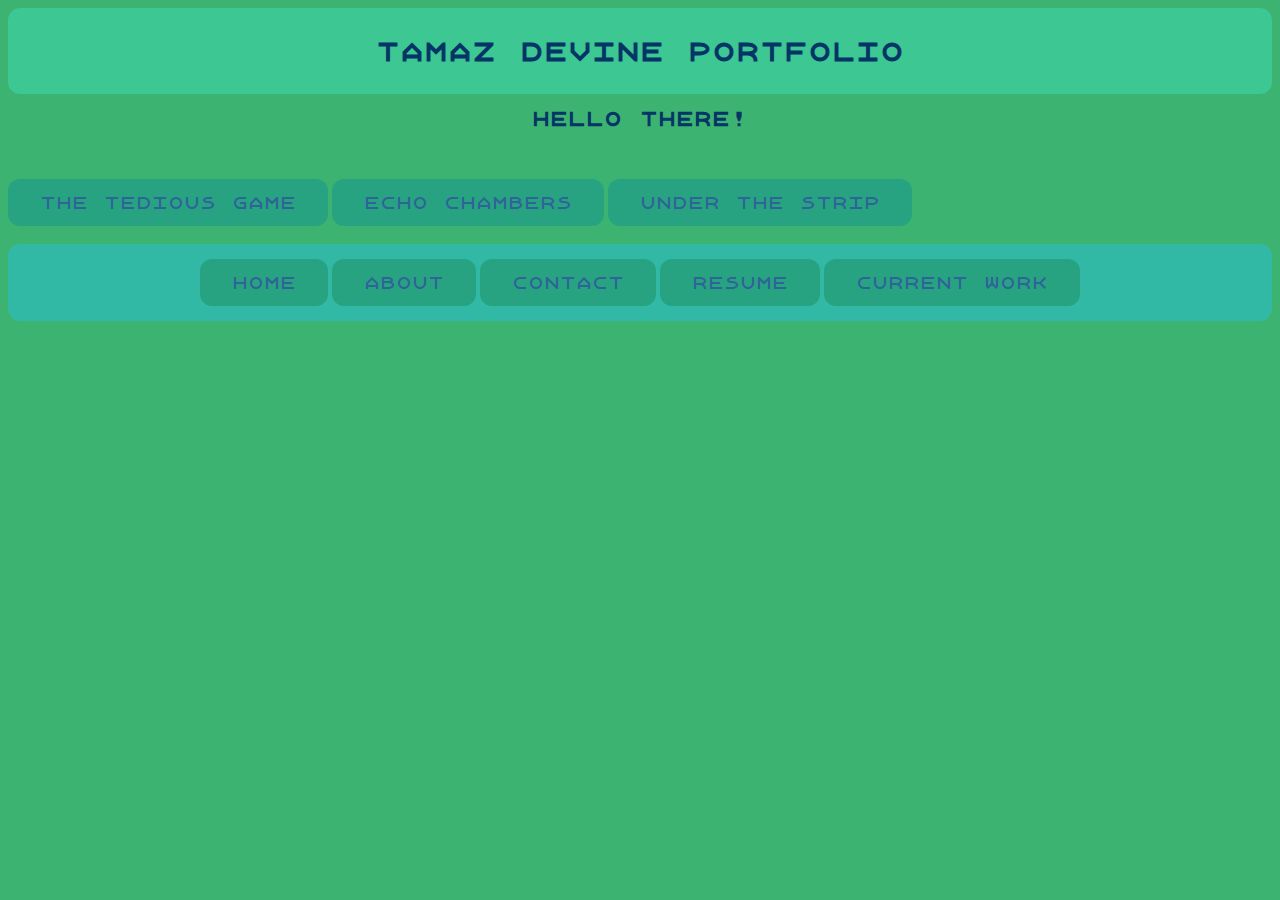
<file: index.html>
<!DOCTYPE html>
<html lang="en">
<title>Home - Tamaz Devine Portfolio</title>
<meta name="viewport" content="width=device-width, initial-scale=1">
<link rel="icon" type="image/png" href="Images/favicongif/000.png" id="animatedFavicon">
<body>
<link rel="stylesheet" href="style.css">
<header1 class="header1"><h1>Tamaz Devine Portfolio</h1></header1>
<h2>Hello There!</h2>

<br>

<br>
<button1><a class="button1" href="TTG.html" target="_self">The Tedious Game</a></button1>
<button1><a class="button1" href="EC.html" target="_self">Echo Chambers</a></button1>
<button1><a class="button1" href="UTS.html" target="_self">Under The Strip</a></button1>
<br>
<br>
    <footer1 class="footer1">
    <button1><a class="button1" href="index.html" target="_self">Home</a></button1>
    <button2><a class="button2" href="About.html" target="_self">About</a></button2>
    <button3><a class="button3" href="Contact.html" target="_self">Contact</a></button3>
    <button4><a class="button4" href="Resume.html" target="_self">Resume</a></button4>
    <button5><a class="button5" href="Current_Work.html" target="_self">Current Work</a></button5>
    </footer1>

<script type="text/javascript" src="script.js"></script>
</body>
</html>
</file>
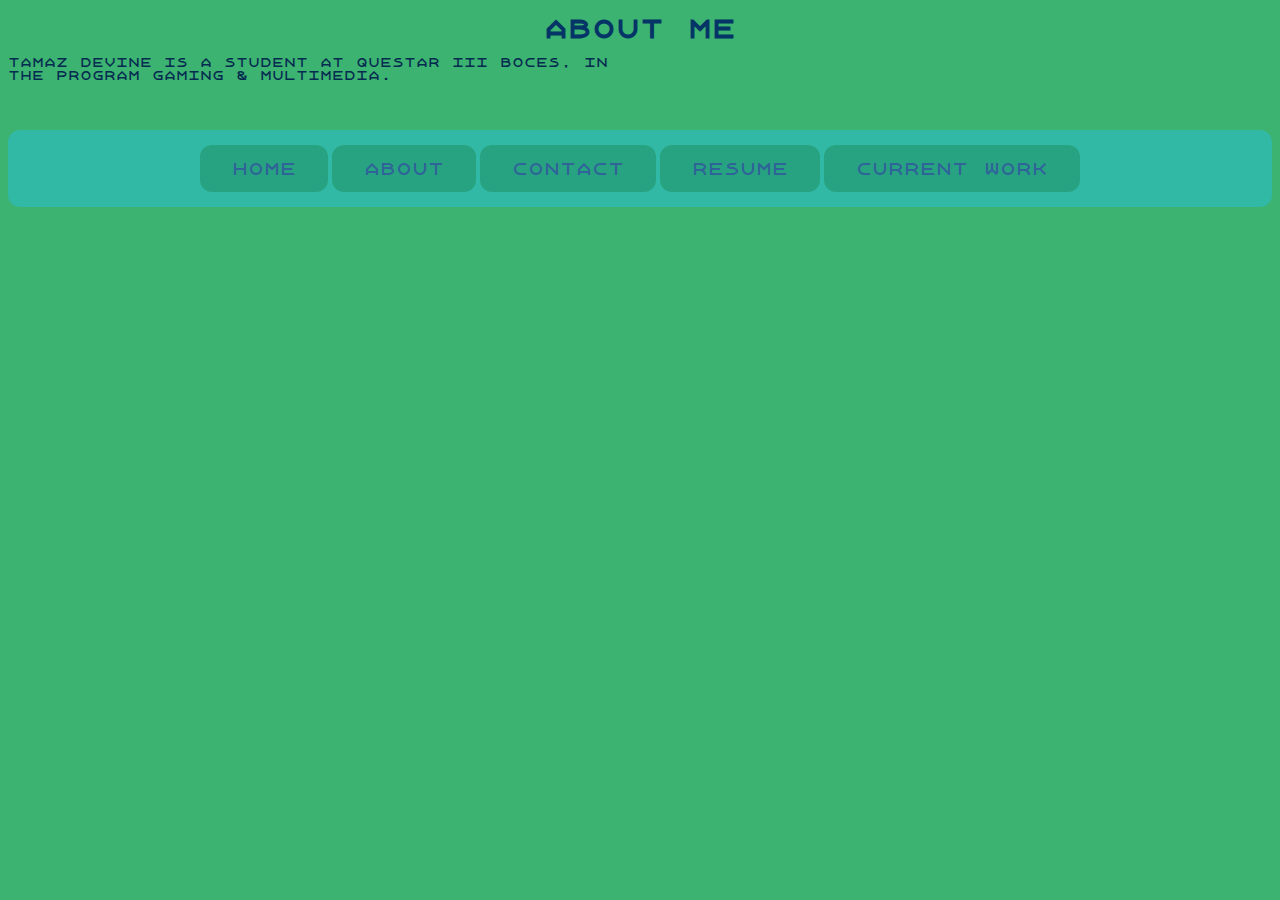
<file: About.html>
<!DOCTYPE html>
<html lang="en">
<title>About - Tamaz Devine Portfolio</title>
<link rel="icon" type="image/png" href="Images/favicongif/000.png" id="animatedFavicon">
<link rel="stylesheet" href="style.css">
<body>
<h1>About Me</h1>
<p>
Tamaz Devine is a student at Questar III BOCES, in the program Gaming & Multimedia.
</p>
<br>
<br>
    <footer1 class="footer1">
    <button1><a class="button1" href="index.html" target="_self">Home</a></button1>
    <button2><a class="button2" href="About.html" target="_self">About</a></button2>
    <button3><a class="button3" href="Contact.html" target="_self">Contact</a></button3>
    <button4><a class="button4" href="Resume.html" target="_self">Resume</a></button4>
    <button5><a class="button5" href="Current_Work.html" target="_self">Current Work</a></button5>
    </footer1>

<script type="text/javascript" src="script.js"></script>
</body>
</html>
</file>
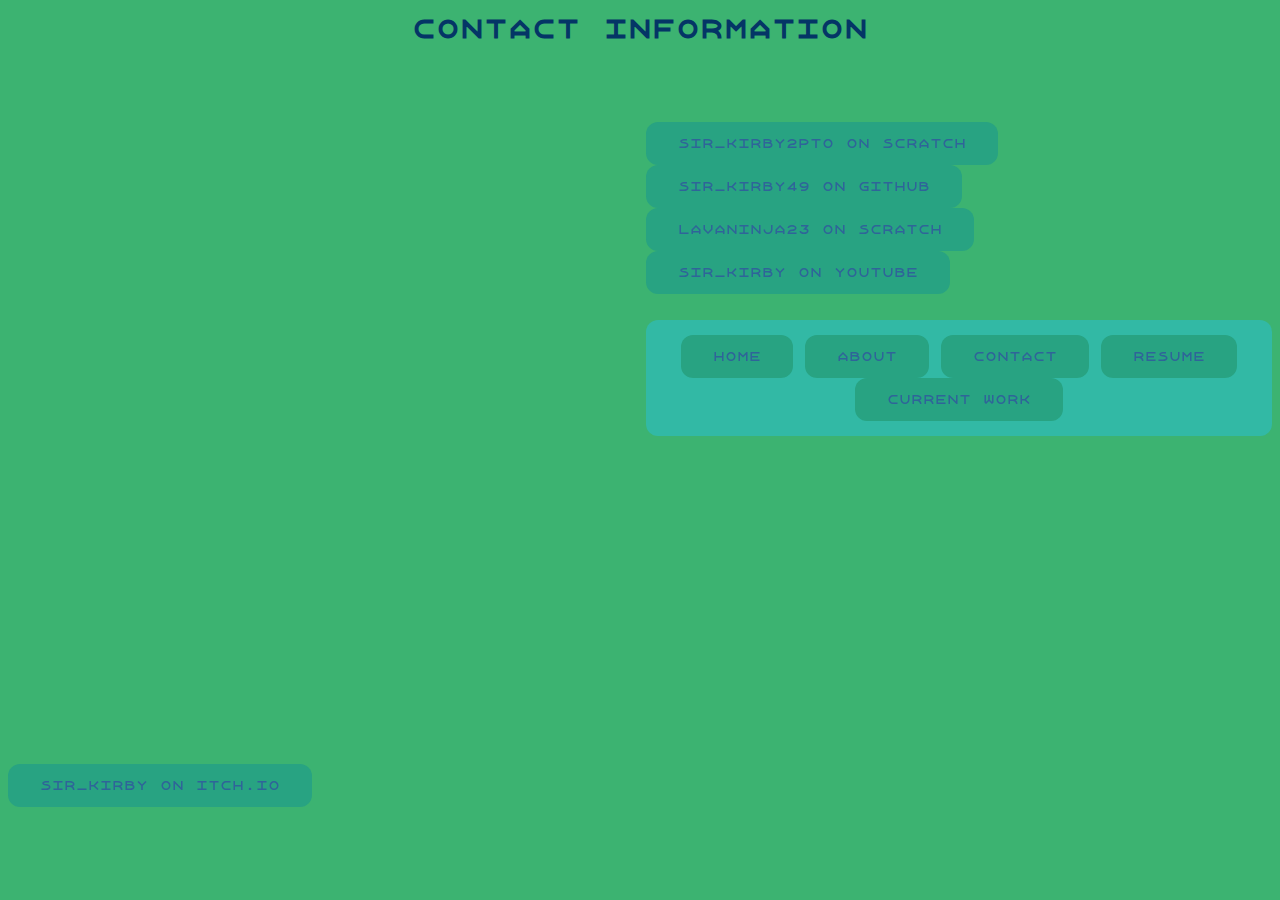
<file: Contact.html>
<!DOCTYPE html>
<html lang="en">
<title>Contact Information - Tamaz Devine Portfolio</title>
<link rel="icon" type="image/png" href="Images/php.jpg">
<link rel="stylesheet" href="style.css">
<body>
<h1>Contact Information</h1>
<br>
<br>
<br>
<p><iframe src="https://docs.google.com/forms/d/e/1FAIpQLSfRUJvv8cO-kvNxncRk6As588Xa_Q0m53feh7dOA-dr-Y7EtA/viewform?embedded=true" width="400" height="640" frameborder="0" marginheight="0" marginwidth="0">Loading…</iframe>
<br>
<button6><a class="button6" href="https://sir-kirby.itch.io/" target="_blank">Sir_Kirby on itch.io</a></button6>
<br>
<button6><a class="button6" href="https://scratch.mit.edu/users/Sir_Kirby2pt0/" target="_blank">Sir_Kirby2pt0 on Scratch</a></button6>
<br>
<button6><a class="button6" href="https://github.com/SirKirby49" target="_blank">Sir_Kirby49 on Github</a></button6>
<br>
<button6><a class="button6" href="https://scratch.mit.edu/users/Lavaninja23/" target="_blank">Lavaninja23 on Scratch</a></button6>
<br>
<button6><a class="button6" href="https://www.youtube.com/@Sir_Kirby" target="_blank">Sir_Kirby on YouTube</a></button6>
<br>
<br>
<br>
    <footer1 class="footer1">
    <button1><a class="button1" href="index.html" target="_self">Home</a></button1>
    <button2><a class="button2" href="About.html" target="_self">About</a></button2>
    <button3><a class="button3" href="Contact.html" target="_self">Contact</a></button3>
    <button4><a class="button4" href="Resume.html" target="_self">Resume</a></button4>
    <button5><a class="button5" href="Current_Work.html" target="_self">Current Work</a></button5>
    </footer1>



<script type="text/javascript" src="script.js"></script>
</body>
</html>
</file>
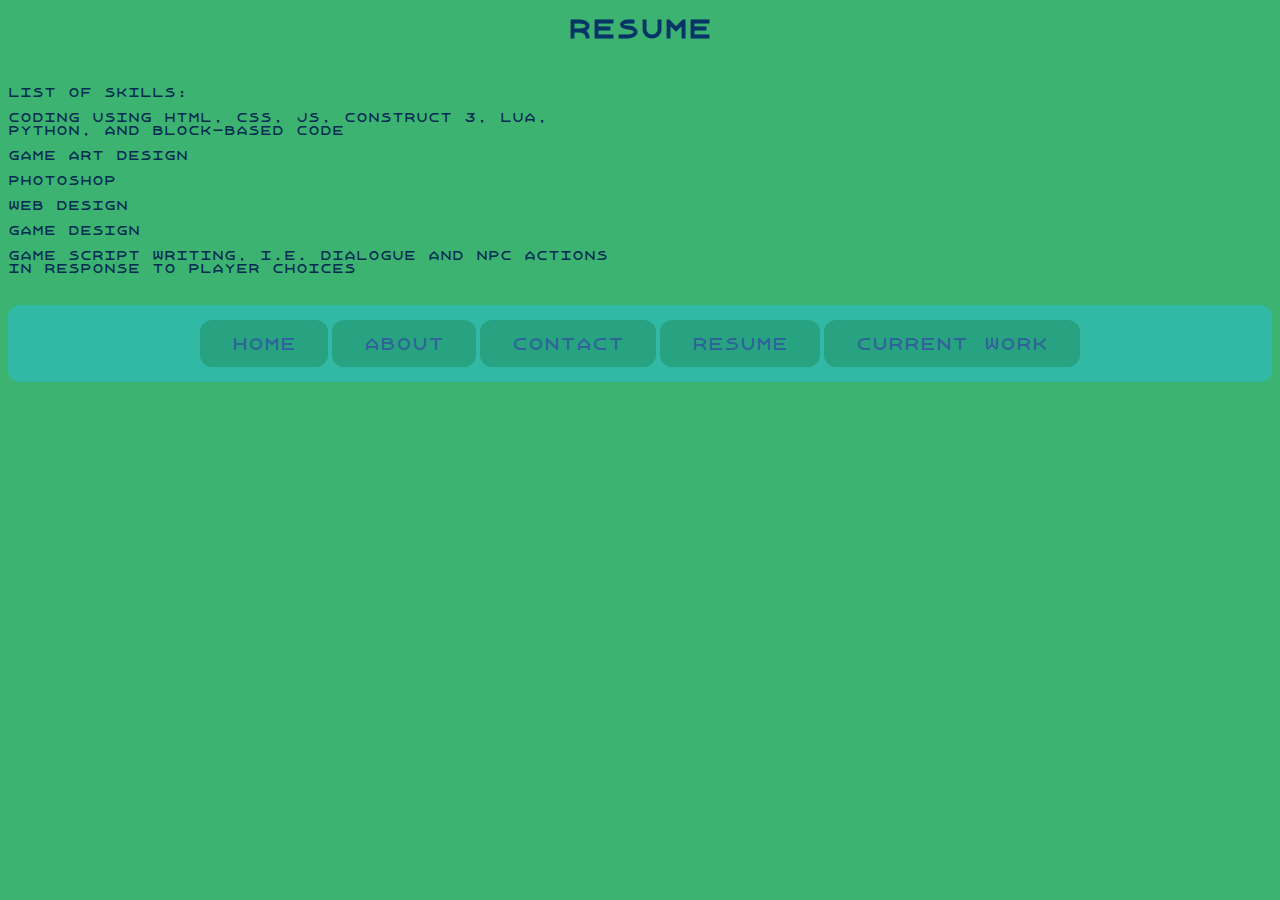
<file: Resume.html>
<!DOCTYPE html>
<html lang="en">
<title>Resume - Tamaz Devine Portfolio</title>
<link rel="icon" type="image/png" href="Images/favicongif/000.png" id="animatedFavicon">
<link rel="stylesheet" href="style.css">
<body>
<h1>Resume</h1>
<br>
<p>List of skills:</p>
<p>Coding using HTML, CSS, JS, Construct 3, Lua, Python, and block-based code</p>
<p>Game art design</p>
<p>Photoshop</p>
<p>Web Design</p>
<p>Game Design</p>
<p>Game Script writing, i.e. dialogue and NPC actions in response to player choices</p>

<br>
<footer1 class="footer1">
    <button1><a class="button1" href="index.html" target="_self">Home</a></button1>
    <button2><a class="button2" href="about.html" target="_self">About</a></button2>
    <button3><a class="button3" href="Contact.html" target="_self">Contact</a></button3>
    <button4><a class="button4" href="Resume.html" target="_self">Resume</a></button4>
    <button5><a class="button5" href="Current_Work.html" target="_self">Current Work</a></button5>
    </footer1>



<script type="text/javascript" src="script.js"></script>
</body>
</html>
</file>
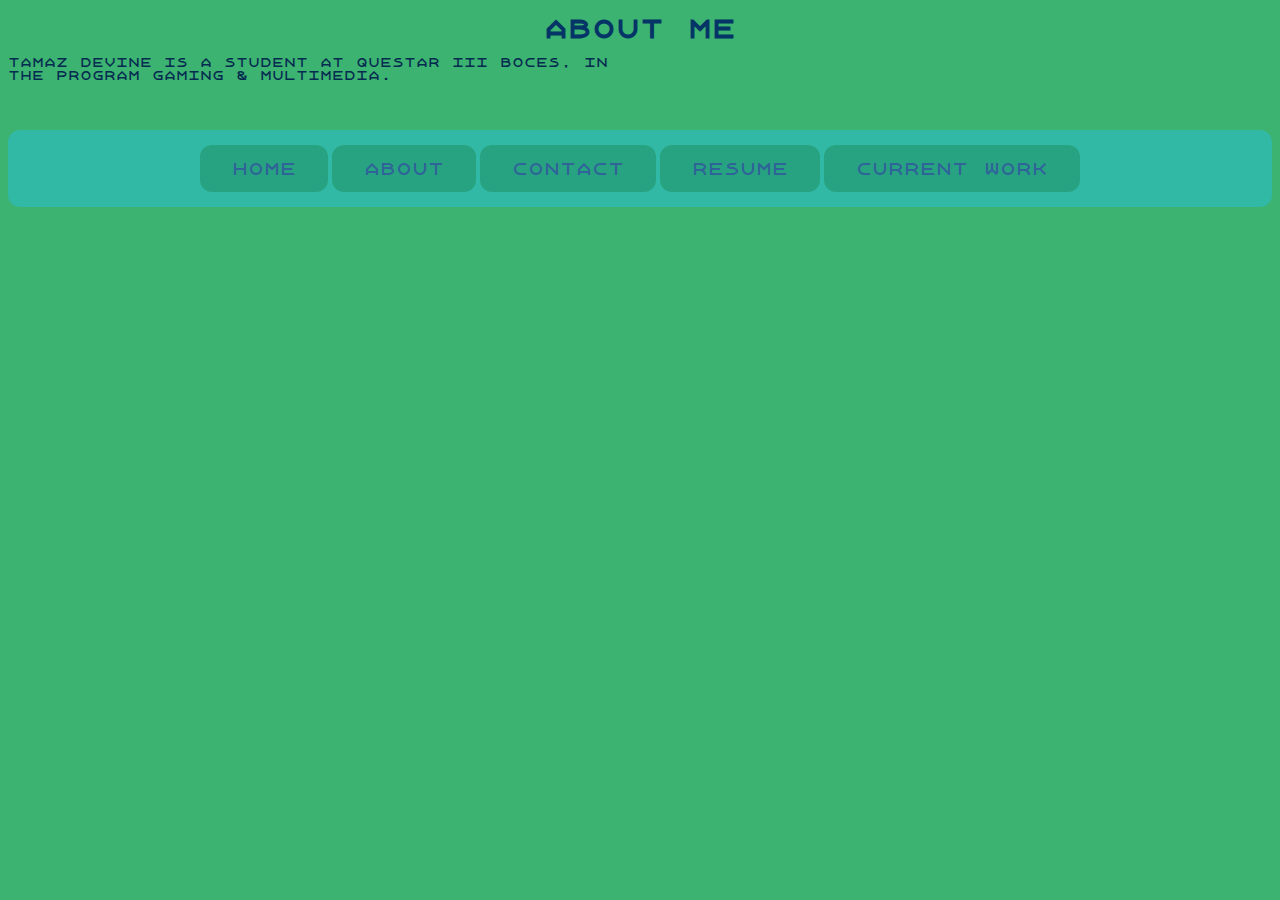
<file: My Website/About.html>
<!DOCTYPE html>
<html lang="en">
<title>About - Tamaz Devine Portfolio</title>
<link rel="icon" type="image/png" href="Images/favicongif/000.png" id="animatedFavicon">
<link rel="stylesheet" href="style.css">
<body>
<h1>About Me</h1>
<p>
Tamaz Devine is a student at Questar III BOCES, in the program Gaming & Multimedia.
</p>
<br>
<br>
<footer1 class="footer1">
    <button1><a class="button1" href="index.html" target="_self">Home</a></button1>
    <button2><a class="button2" href="about.html" target="_self">About</a></button2>
    <button3><a class="button3" href="Contact.html" target="_self">Contact</a></button3>
    <button4><a class="button4" href="Resume.html" target="_self">Resume</a></button4>
    <button5><a class="button5" href="Current_Work.html" target="_self">Current Work</a></button5>
    </footer1>

<script type="text/javascript" src="script.js"></script>
</body>
</html>
</file>
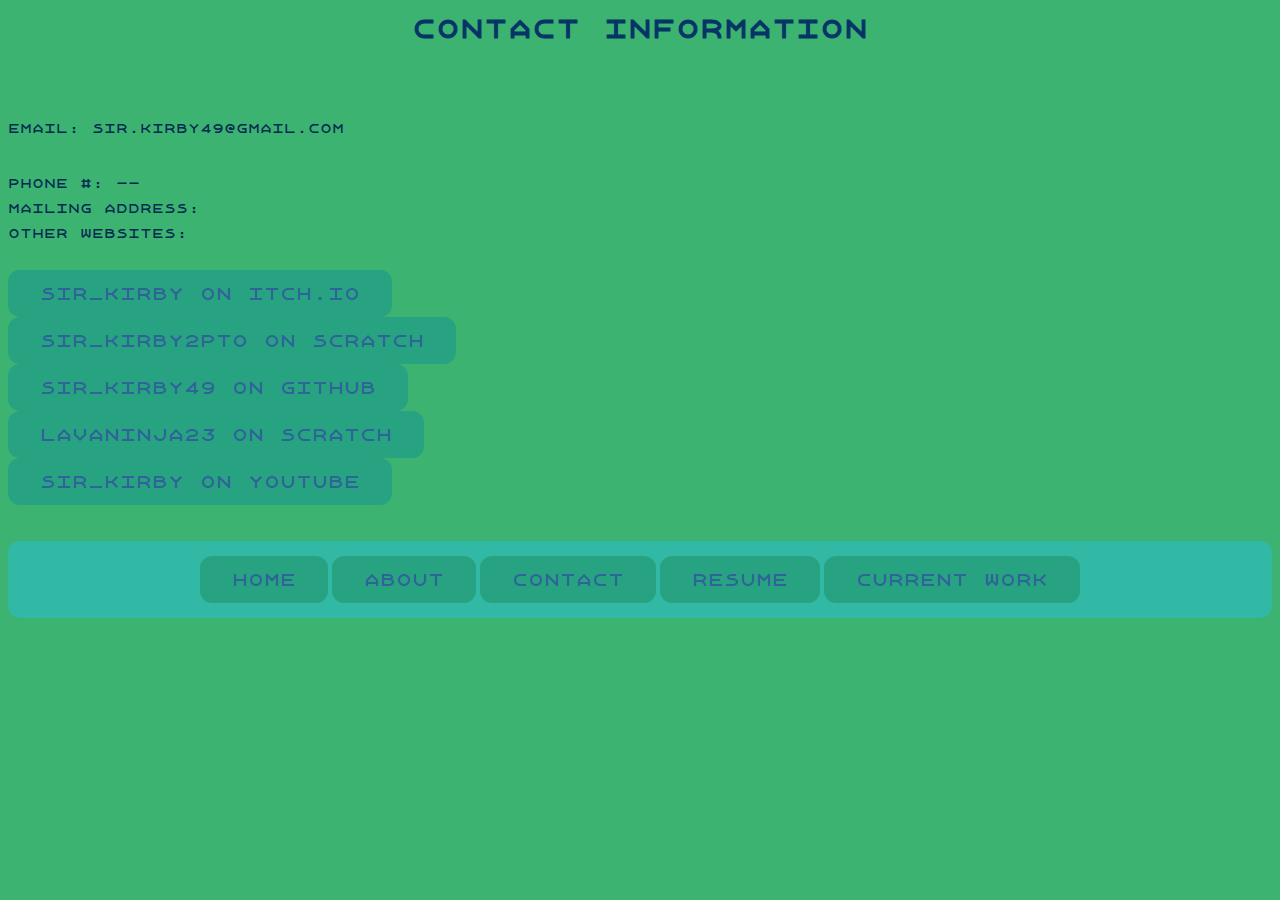
<file: My Website/Contact.html>
<!DOCTYPE html>
<html lang="en">
<title>Contact Information - Tamaz Devine Portfolio</title>
<link rel="icon" type="image/png" href="Images/favicongif/000.png" id="animatedFavicon">
<link rel="stylesheet" href="style.css">
<body>
<h1>Contact Information</h1>
<br>
<br>
<br>
<p>Email: sir.kirby49@gmail.com</p>
<br>
<p>Phone #: --</p>
<p>Mailing Address: </p>
<p>Other Websites:</p>
<br>
<button6><a class="button6" href="https://sir-kirby.itch.io/" target="_blank">Sir_Kirby on itch.io</a></button6>
<br>
<button6><a class="button6" href="https://scratch.mit.edu/users/Sir_Kirby2pt0/" target="_blank">Sir_Kirby2pt0 on Scratch</a></button6>
<br>
<button6><a class="button6" href="https://github.com/SirKirby49" target="_blank">Sir_Kirby49 on Github</a></button6>
<br>
<button6><a class="button6" href="https://scratch.mit.edu/users/Lavaninja23/" target="_blank">Lavaninja23 on Scratch</a></button6>
<br>
<button6><a class="button6" href="https://www.youtube.com/@Sir_Kirby" target="_blank">Sir_Kirby on YouTube</a></button6>
<br>
<br>
<br>
<footer1 class="footer1">
    <button1><a class="button1" href="index.html" target="_self">Home</a></button1>
    <button2><a class="button2" href="about.html" target="_self">About</a></button2>
    <button3><a class="button3" href="Contact.html" target="_self">Contact</a></button3>
    <button4><a class="button4" href="Resume.html" target="_self">Resume</a></button4>
    <button5><a class="button5" href="Current_Work.html" target="_self">Current Work</a></button5>
    </footer1>



<script type="text/javascript" src="script.js"></script>
</body>
</html>
</file>
<file: style.css>
h1 { 
text-align:
center;
font-family: Xanmono;
color: rgb(4, 53, 102);
font-size: 23.5px;
}
h2 { 
    text-align:
    center;
    font-family: Xanmono;
    color: rgb(4, 53, 102);
    font-size: 17.5px;
    }
h3 {
    text-align: center;
    font-family: Xanmono;
    color: rgb(4, 53, 102);
    font-size: 14.5px;
}
h4 {
    text-align: left;
    column-count: 2;
    column-width: 75px;
    color: rgb(6, 43, 80);
    font-family: Xanmono;
    font-size: 10px;
}
.header1 {
    background-color: rgba(61, 204, 156, 0.774);
    text-align: center;
    display: block;
    padding: 15px 32px;
    border-radius: 12px;
    color: rgb(4, 53, 102)
  }
  .footer1 {
    background-color: rgba(48, 187, 180, 0.774);
    text-align: center;
    display: block;
    padding: 15px 32px;
    border-radius: 12px;
    
  }
p {
    text-align: left;
    column-count: 2;
    column-width: 75px;
    color: rgb(6, 43, 80);
    font-family: Xanmono;
    font-size: 12px;
}
a:link {
    color: rgb(47, 100, 153);
font-family: Xanmono;
text-decoration: none;
}
a:hover {
    color: rgb(17, 32, 167);
    text-shadow: 2px 2px 4px, rgb(32, 18, 224);
    font-family: Xanmono;
    text-decoration: none;
}
a:active {
    color: rgb(47, 100, 153);
    font-family: Xanmono;
    text-decoration: none;
    }
a:visited {
        color: rgb(95, 107, 218);
        font-family: DDF;
        text-decoration: none;
        }
@font-face {
    font-family: Xanmono;
    src: url(Fonts/Xanmono-Regular.ttf);
  }
@font-face {
    font-family: MC;
    src: url(Fonts/Monocraft.ttc);
  }
  @font-face {
    font-family: DDF;
    src: url(Fonts/DungeonFont.ttf);
  }
body {
background-color: mediumseagreen;
overflow: auto;
}
.button1 {
    background-color: rgb(40, 163, 130); 
    border-radius: 12px;
    cursor: pointer;
    padding: 15px 32px;
    text-align: center;
    text-decoration: none;
    display: inline-block;} 
.button2 {
    background-color: rgb(40, 163, 130); 
    border-radius: 12px;
    cursor: pointer;
    padding: 15px 32px;
    text-align: center;
    text-decoration: none;
    display: inline-block;}
.button3 {
    background-color: rgb(40, 163, 130);
    border-radius: 12px;
    cursor: pointer;
    padding: 15px 32px;
    text-align: center;
    text-decoration: none;
    display: inline-block;}
.button4 {
    background-color: rgb(40, 163, 130);
    border-radius: 12px;
    cursor: pointer;
    padding: 15px 32px;
    text-align: center;
    text-decoration: none;
    display: inline-block;}
.button5 {
    background-color: rgb(40, 163, 130);
    border-radius: 12px;
    cursor: pointer;
    padding: 15px 32px;
    text-align: center;
    text-decoration: none;
    display: inline-block;}
.button6 {
        background-color: rgb(40, 163, 130);
        border-radius: 12px;
        cursor: pointer;
        padding: 15px 32px;
        text-align: center;
        text-decoration: none;
        display: inline-block;}
.button7 {
    background-color: rgb(40, 163, 130);
    border-radius: 12px;
    cursor: pointer;
    padding: 15px 32px;
    text-align: center;
    text-decoration: none;
    display: inline-block;}
.button8 {
    background-color: rgb(40, 163, 87);
    border-radius: 12px;
    cursor: help;
    padding: 10px 10px;
    text-align: center;
    text-decoration: none;
    display: inline-block;
    border-color: hsl(115, 84%, 43%);
    border-style: solid;
}
.button9 {
    background-color: rgb(40, 163, 87);
    border-radius: 12px;
    padding: 15px 15px;
    text-align: center;
    align-self: center;
    text-decoration: none;
    align-content: center;
    display: inline-block;
    border-color: hsl(115, 84%, 43%);
    border-style: solid;
}
.button10 {
    background-color: rgb(40, 163, 87);
    border-radius: 12px;
    cursor: crosshair;
    padding: 10px 10px;
    text-align: center;
    text-decoration: none;
    display: inline-block;
    border-color: hsl(115, 84%, 43%);
    border-style: solid;
}
</file>
<file: My Website/style.css>
h1 { 
text-align:
center;
font-family: Xanmono;
color: rgb(4, 53, 102);
font-size: 23.5px;
}
h2 { 
    text-align:
    center;
    font-family: Xanmono;
    color: rgb(4, 53, 102);
    font-size: 17.5px;
    }
h3 {
    text-align: center;
    font-family: Xanmono;
    color: rgb(4, 53, 102);
    font-size: 14.5px;
}
h4 {
    text-align: left;
    column-count: 2;
    column-width: 75px;
    color: rgb(6, 43, 80);
    font-family: Xanmono;
    font-size: 10px;
}
.header1 {
    background-color: rgba(61, 204, 156, 0.774);
    text-align: center;
    display: block;
    padding: 15px 32px;
    border-radius: 12px;
    color: rgb(4, 53, 102)
  }
  .footer1 {
    background-color: rgba(48, 187, 180, 0.774);
    text-align: center;
    display: block;
    padding: 15px 32px;
    border-radius: 12px;
    
  }
p {
    text-align: left;
    column-count: 2;
    column-width: 75px;
    color: rgb(6, 43, 80);
    font-family: Xanmono;
    font-size: 12px;
}
a:link {
    color: rgb(47, 100, 153);
font-family: Xanmono;
text-decoration: none;
}
a:hover {
    color: rgb(17, 32, 167);
    text-shadow: 2px 2px 4px, rgb(32, 18, 224);
    font-family: Xanmono;
    text-decoration: none;
}
a:active {
    color: rgb(47, 100, 153);
    font-family: DDF;
    text-decoration: none;
    }
a:visited {
        color: rgb(230, 22, 178);
        font-family: DDF;
        text-decoration: none;
        }
@font-face {
    font-family: Xanmono;
    src: url(Fonts/Xanmono-Regular.ttf);
  }
@font-face {
    font-family: MC;
    src: url(Fonts/Monocraft.ttc);
  }
  @font-face {
    font-family: DDF;
    src: url(Fonts/DungeonFont.ttf);
  }
body {
background-color: mediumseagreen;
overflow: auto;
}
.button1 {
    background-color: rgb(40, 163, 130); 
    border-radius: 12px;
    cursor: pointer;
    padding: 15px 32px;
    text-align: center;
    text-decoration: none;
    display: inline-block;} 
.button2 {
    background-color: rgb(40, 163, 130); 
    border-radius: 12px;
    cursor: pointer;
    padding: 15px 32px;
    text-align: center;
    text-decoration: none;
    display: inline-block;}
.button3 {
    background-color: rgb(40, 163, 130);
    border-radius: 12px;
    cursor: pointer;
    padding: 15px 32px;
    text-align: center;
    text-decoration: none;
    display: inline-block;}
.button4 {
    background-color: rgb(40, 163, 130);
    border-radius: 12px;
    cursor: pointer;
    padding: 15px 32px;
    text-align: center;
    text-decoration: none;
    display: inline-block;}
.button5 {
    background-color: rgb(40, 163, 130);
    border-radius: 12px;
    cursor: pointer;
    padding: 15px 32px;
    text-align: center;
    text-decoration: none;
    display: inline-block;}
.button6 {
        background-color: rgb(40, 163, 130);
        border-radius: 12px;
        cursor: pointer;
        padding: 15px 32px;
        text-align: center;
        text-decoration: none;
        display: inline-block;}
.button7 {
    background-color: rgb(40, 163, 130);
    border-radius: 12px;
    cursor: pointer;
    padding: 15px 32px;
    text-align: center;
    text-decoration: none;
    display: inline-block;}
.button8 {
    background-color: rgb(40, 163, 87);
    border-radius: 12px;
    cursor: help;
    padding: 10px 10px;
    text-align: center;
    text-decoration: none;
    display: inline-block;
    border-color: hsl(115, 84%, 43%);
    border-style: solid;
}
.button9 {
    background-color: rgb(40, 163, 87);
    border-radius: 12px;
    padding: 15px 15px;
    text-align: center;
    align-self: center;
    text-decoration: none;
    align-content: center;
    display: inline-block;
    border-color: hsl(115, 84%, 43%);
    border-style: solid;
}
.button10 {
    background-color: rgb(40, 163, 87);
    border-radius: 12px;
    cursor: crosshair;
    padding: 10px 10px;
    text-align: center;
    text-decoration: none;
    display: inline-block;
    border-color: hsl(115, 84%, 43%);
    border-style: solid;
}
</file>
